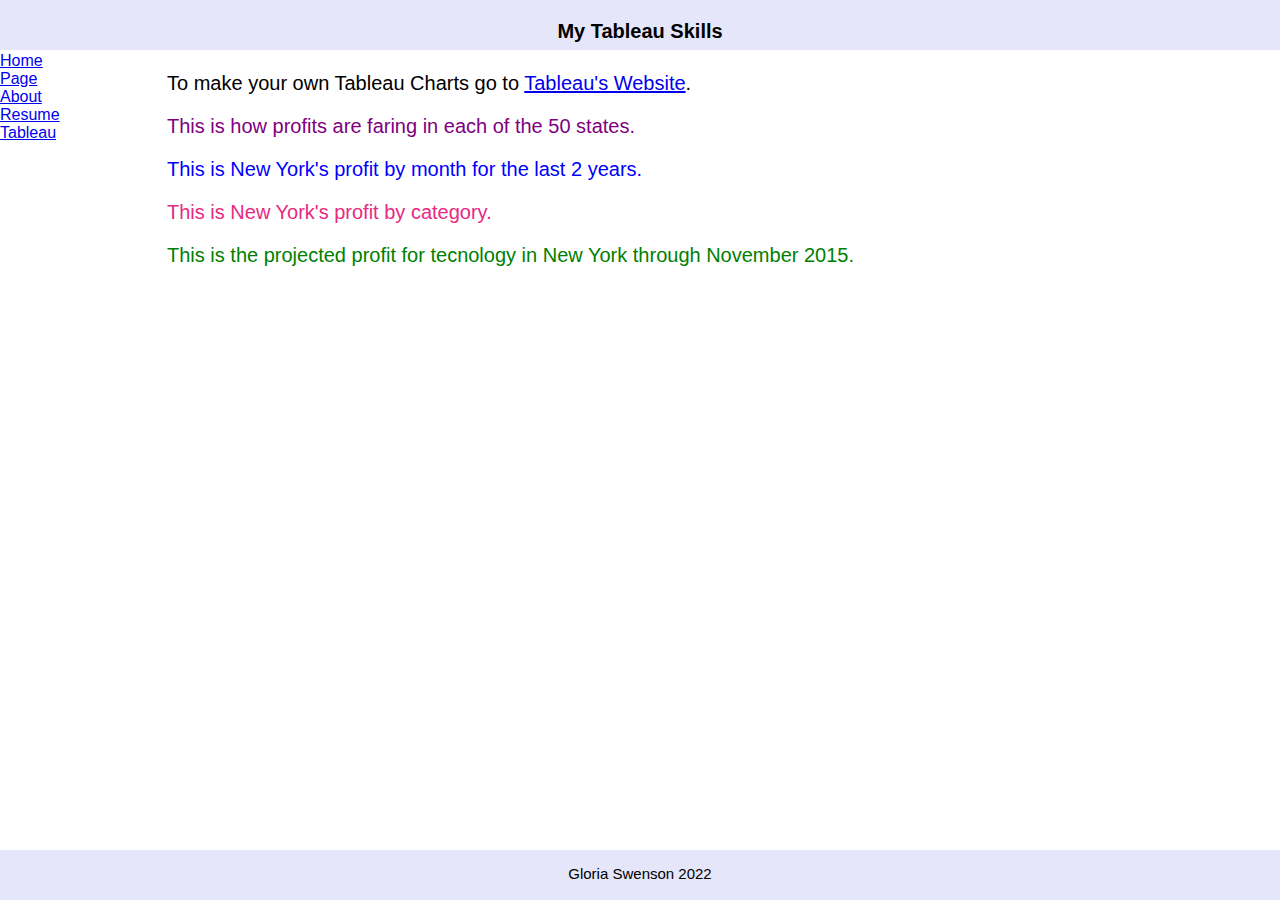
<file: FINAL PROJECT/html/tableau.html>
<!-- Gloria Swenson- Last Edited 4/15/2022 -->
<!DOCTYPE html>
<html lang="en">
<head>
   
    <title>Tableau</title>
</head>
<body class="backgroundcolor">
    <link rel="stylesheet" href="../styles/bootstyles.css">
    <div class="header mydiv"> 
        <span class="subheader">
           <p>My Tableau Skills</p> </div>
        </span>
        <div class="sidebar mydiv">
            <a href="../index.html">Home Page</a>
            <a href="about.html">About</a>
            <a href="resume.html">Resume</a>
            <a href="tableau.html">Tableau</a></div>
<div class="mydiv content paragraph">  
    <p>To make your own Tableau Charts go to <a href="https://www.tableau.com/trial/tableau-software?utm_campaign=Prospecting-CORE-ALL-ALL-ALL-ALL&utm_medium=Paid+Search&utm_source=Google+Search&utm_campaign_id=2017049&utm_language=EN&utm_country=USCA&adgroup=&adused=Brdtest21OLDv1&creative=OLDv1&d=7013y000000vYhH&gclsrc=aw.ds&gclid=Cj0KCQjwr-SSBhC9ARIsANhzu16Eg1TXeQ3KrXh83kjiBUzRo5AWQ27Mv80O82keG_TFaV1zISIuoggaAu_xEALw_wcB" target="blank">Tableau's Website</a>. </p>
    <div class='tableauPlaceholder' id='viz1649874097387' style='position: relative'><noscript><a href='#'><img alt='Q1 ' src='https:&#47;&#47;public.tableau.com&#47;static&#47;images&#47;Fi&#47;FinalProject-1_16498739058470&#47;Q1&#47;1_rss.png' style='border: none' /></a></noscript><object class='tableauViz'  style='display:none;'><param name='host_url' value='https%3A%2F%2Fpublic.tableau.com%2F' /> <param name='embed_code_version' value='3' /> <param name='site_root' value='' /><param name='name' value='FinalProject-1_16498739058470&#47;Q1' /><param name='tabs' value='no' /><param name='toolbar' value='yes' /><param name='static_image' value='https:&#47;&#47;public.tableau.com&#47;static&#47;images&#47;Fi&#47;FinalProject-1_16498739058470&#47;Q1&#47;1.png' /> <param name='animate_transition' value='yes' /><param name='display_static_image' value='yes' /><param name='display_spinner' value='yes' /><param name='display_overlay' value='yes' /><param name='display_count' value='yes' /><param name='language' value='en-US' /><param name='filter' value='publish=yes' /></object></div>                <script type='text/javascript'>                    var divElement = document.getElementById('viz1649874097387');                    var vizElement = divElement.getElementsByTagName('object')[0];                    vizElement.style.width='100%';vizElement.style.height=(divElement.offsetWidth*0.75)+'px';                    var scriptElement = document.createElement('script');                    scriptElement.src = 'https://public.tableau.com/javascripts/api/viz_v1.js';                    vizElement.parentNode.insertBefore(scriptElement, vizElement);                </script>
    <p class="answers">This is how profits are faring in each of the 50 states.</p>
    <div class='tableauPlaceholder' id='viz1649874054337' style='position: relative'><noscript><a href='#'><img alt='Q2 ' src='https:&#47;&#47;public.tableau.com&#47;static&#47;images&#47;Fi&#47;FinalProject-2_16498739377470&#47;Q2&#47;1_rss.png' style='border: none' /></a></noscript><object class='tableauViz'  style='display:none;'><param name='host_url' value='https%3A%2F%2Fpublic.tableau.com%2F' /> <param name='embed_code_version' value='3' /> <param name='site_root' value='' /><param name='name' value='FinalProject-2_16498739377470&#47;Q2' /><param name='tabs' value='no' /><param name='toolbar' value='yes' /><param name='static_image' value='https:&#47;&#47;public.tableau.com&#47;static&#47;images&#47;Fi&#47;FinalProject-2_16498739377470&#47;Q2&#47;1.png' /> <param name='animate_transition' value='yes' /><param name='display_static_image' value='yes' /><param name='display_spinner' value='yes' /><param name='display_overlay' value='yes' /><param name='display_count' value='yes' /><param name='language' value='en-US' /><param name='filter' value='publish=yes' /></object></div>                <script type='text/javascript'>                    var divElement = document.getElementById('viz1649874054337');                    var vizElement = divElement.getElementsByTagName('object')[0];                    vizElement.style.width='100%';vizElement.style.height=(divElement.offsetWidth*0.75)+'px';                    var scriptElement = document.createElement('script');                    scriptElement.src = 'https://public.tableau.com/javascripts/api/viz_v1.js';                    vizElement.parentNode.insertBefore(scriptElement, vizElement);                </script>
    <p class="blue">This is New York's profit by month for the last 2 years.</p>
    <div class='tableauPlaceholder' id='viz1649873985250' style='position: relative'><noscript><a href='#'><img alt='Q3 ' src='https:&#47;&#47;public.tableau.com&#47;static&#47;images&#47;Fi&#47;FinalProject-3_16498739604660&#47;Q3&#47;1_rss.png' style='border: none' /></a></noscript><object class='tableauViz'  style='display:none;'><param name='host_url' value='https%3A%2F%2Fpublic.tableau.com%2F' /> <param name='embed_code_version' value='3' /> <param name='site_root' value='' /><param name='name' value='FinalProject-3_16498739604660&#47;Q3' /><param name='tabs' value='no' /><param name='toolbar' value='yes' /><param name='static_image' value='https:&#47;&#47;public.tableau.com&#47;static&#47;images&#47;Fi&#47;FinalProject-3_16498739604660&#47;Q3&#47;1.png' /> <param name='animate_transition' value='yes' /><param name='display_static_image' value='yes' /><param name='display_spinner' value='yes' /><param name='display_overlay' value='yes' /><param name='display_count' value='yes' /><param name='language' value='en-US' /><param name='filter' value='publish=yes' /></object></div>                <script type='text/javascript'>                    var divElement = document.getElementById('viz1649873985250');                    var vizElement = divElement.getElementsByTagName('object')[0];                    vizElement.style.width='100%';vizElement.style.height=(divElement.offsetWidth*0.75)+'px';                    var scriptElement = document.createElement('script');                    scriptElement.src = 'https://public.tableau.com/javascripts/api/viz_v1.js';                    vizElement.parentNode.insertBefore(scriptElement, vizElement);                </script>
    <p class="darkpink">This is New York's profit by category.</p>
    <div class='tableauPlaceholder' id='viz1649874121829' style='position: relative'><noscript><a href='#'><img alt='Q4 ' src='https:&#47;&#47;public.tableau.com&#47;static&#47;images&#47;Fi&#47;FinalProject_16498737260450&#47;Q4&#47;1_rss.png' style='border: none' /></a></noscript><object class='tableauViz'  style='display:none;'><param name='host_url' value='https%3A%2F%2Fpublic.tableau.com%2F' /> <param name='embed_code_version' value='3' /> <param name='site_root' value='' /><param name='name' value='FinalProject_16498737260450&#47;Q4' /><param name='tabs' value='no' /><param name='toolbar' value='yes' /><param name='static_image' value='https:&#47;&#47;public.tableau.com&#47;static&#47;images&#47;Fi&#47;FinalProject_16498737260450&#47;Q4&#47;1.png' /> <param name='animate_transition' value='yes' /><param name='display_static_image' value='yes' /><param name='display_spinner' value='yes' /><param name='display_overlay' value='yes' /><param name='display_count' value='yes' /><param name='language' value='en-US' /><param name='filter' value='publish=yes' /></object></div>                <script type='text/javascript'>                    var divElement = document.getElementById('viz1649874121829');                    var vizElement = divElement.getElementsByTagName('object')[0];                    vizElement.style.width='100%';vizElement.style.height=(divElement.offsetWidth*0.75)+'px';                    var scriptElement = document.createElement('script');                    scriptElement.src = 'https://public.tableau.com/javascripts/api/viz_v1.js';                    vizElement.parentNode.insertBefore(scriptElement, vizElement);                </script> 
    <p class="green">This is the projected profit for tecnology in New York through November 2015.</p>
    <br> <br> <br>
</div>
  
    <div class="mydiv footer"> <p>Gloria Swenson 2022</p> </div>
</body>
</html>
</file>
<file: FINAL PROJECT/styles/bootstyles.css>
.mydiv{
    position: absolute;
    font-family:'Trebuchet MS', 'Lucida Sans Unicode', 'Lucida Grande', 'Lucida Sans', Arial, sans-serif;
}
.header{
    top: 0px;
    height: 50px;
    left: 0px;
    right: 0px;
    background-color:lavender;  
}
.sidebar{
    left: 0px;
    width: 80px;
    top: 52px;
    bottom: 32px;
    padding-right: 2px;
}
.content {
   top: 52px;
    left: 152px;
    bottom: 50px;
    right: 15px;
    padding-left: 15px;
}
.footer{
    bottom:0px;
    left: 0px;
    right: 0px;
    height:50px;
    font-size:15px;
    color: black;
    text-align: center;
    background-color: lavender;
    position:fixed;
}
.subheader{
    text-align: center;
    font-size: 20px;
    font-weight: bold;
    margin-top: 0px;
}
.paragraph{
    color: black;
    font-size: 20px;
}
.backgroundcolor{
    background-color: white;
}
.answers{
    color: purple;
    text-decoration: wavy;
}
.blue{
    color: blue;
}
.green{
    color: green;
}
.darkpink{
    color: rgb(231, 41, 130);
}
</file>
